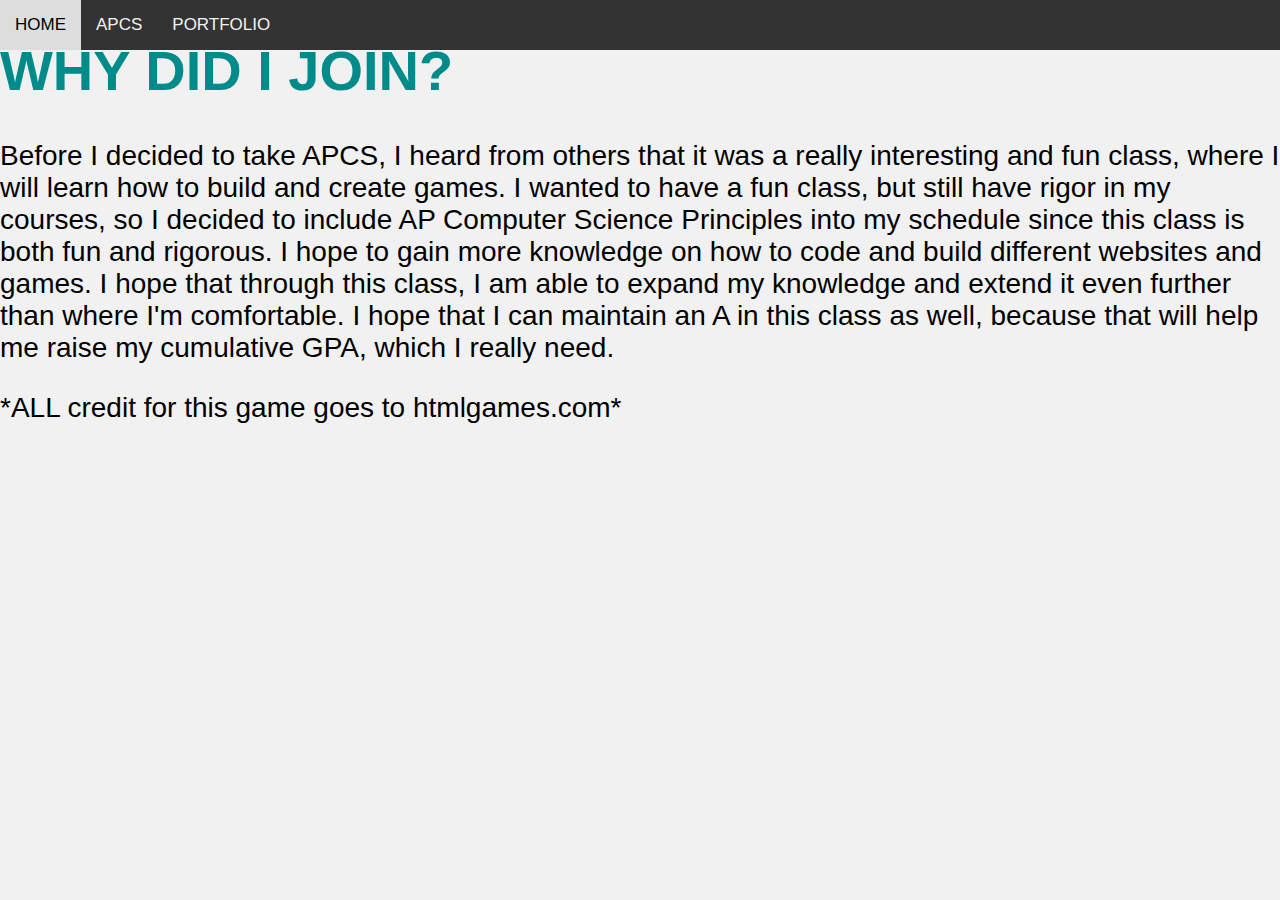
<file: APCS.html>
<!DOCTYPE html>
<html>

	<head>

		<style>
ul {
  list-style-type: none;
  margin: 0;
  padding: 0;
  overflow: hidden;
  background-color: #333;
}

ul {
  list-style-type: none;
  margin: 0;
  padding: 0;
}
li {
  display: inline;
}

ul {
  list-style-type: none;
  margin: 0;
  padding: 0;
  overflow: hidden;
  background-color: #333;
}
li {
  float: left;
}
li a {
  display: block;
  color: white;
  text-align: center;
  padding: 14px 16px;
  text-decoration: none;
}
li a:hover {
  background-color: #111;
}

body {
  font-size: 28px;
}
ul {
  list-style-type: none;
  margin: 0;
  padding: 0;
  overflow: hidden;
  background-color: #333;
  position: -webkit-sticky; /* Safari */
  position: sticky;
  top: 0;
}
li {
  float: left;
}
li a {
  display: block;
  color: white;
  text-align: center;
  padding: 14px 16px;
  text-decoration: none;
}
li a:hover {
  background-color: #111;
}
.active {
  background-color: #4CAF50;
}
</style>
		
<title>Jaystons Website</title>
<link rel="stylesheet" type="text/css" href="style.css">				
	</head>
	
<body>

<h1>WHY DID I JOIN?</h1>

<p>Before I decided to take APCS, I heard from others that it was a really interesting and fun class, where I will learn how to build and create games. I wanted to have a fun class, but still have rigor in my courses, so I decided to include AP Computer Science Principles into my schedule since this class is both fun and rigorous. I hope to gain more knowledge on how to code and build different websites and games. I hope that through this class, I am able to expand my knowledge and extend it even further than where I'm comfortable. I hope that I can maintain an A in this class as well, because that will help me raise my cumulative GPA, which I really need.</p>
<div>
<script src="https://cdn.htmlgames.com/embed.js?game=CatchTheThief&amp;&amp;bgcolor=white"></script>
</div>
    <!DOCTYPE html>
<html>
<body>

<!-- This is a comment -->
<p>*ALL credit for this game goes to htmlgames.com*</p>
</body>
</html>
<!DOCTYPE html>
<html>
<head>
<meta name="viewport" content="width=device-width, initial-scale=1">
<style>
body {
  margin: 0;
  background-color: #f1f1f1;
  font-family: Arial, Helvetica, sans-serif;
}

#navbar {
  background-color: #333;
  position: fixed;
  top: 0;
  width: 100%;
  display: block;
  transition: top 0.3s;
}

#navbar a {
  float: left;
  display: block;
  color: #f2f2f2;
  text-align: center;
  padding: 15px;
  text-decoration: none;
  font-size: 17px;
}

#navbar a:hover {
  background-color: #ddd;
  color: black;
}
</style>
</head>
<body>

<div id="navbar">
  <a href="index.html">HOME</a>
  <a href="APCS.html">APCS</a>
  <a href="portfolio.html">PORTFOLIO</a>
</div>
</file>
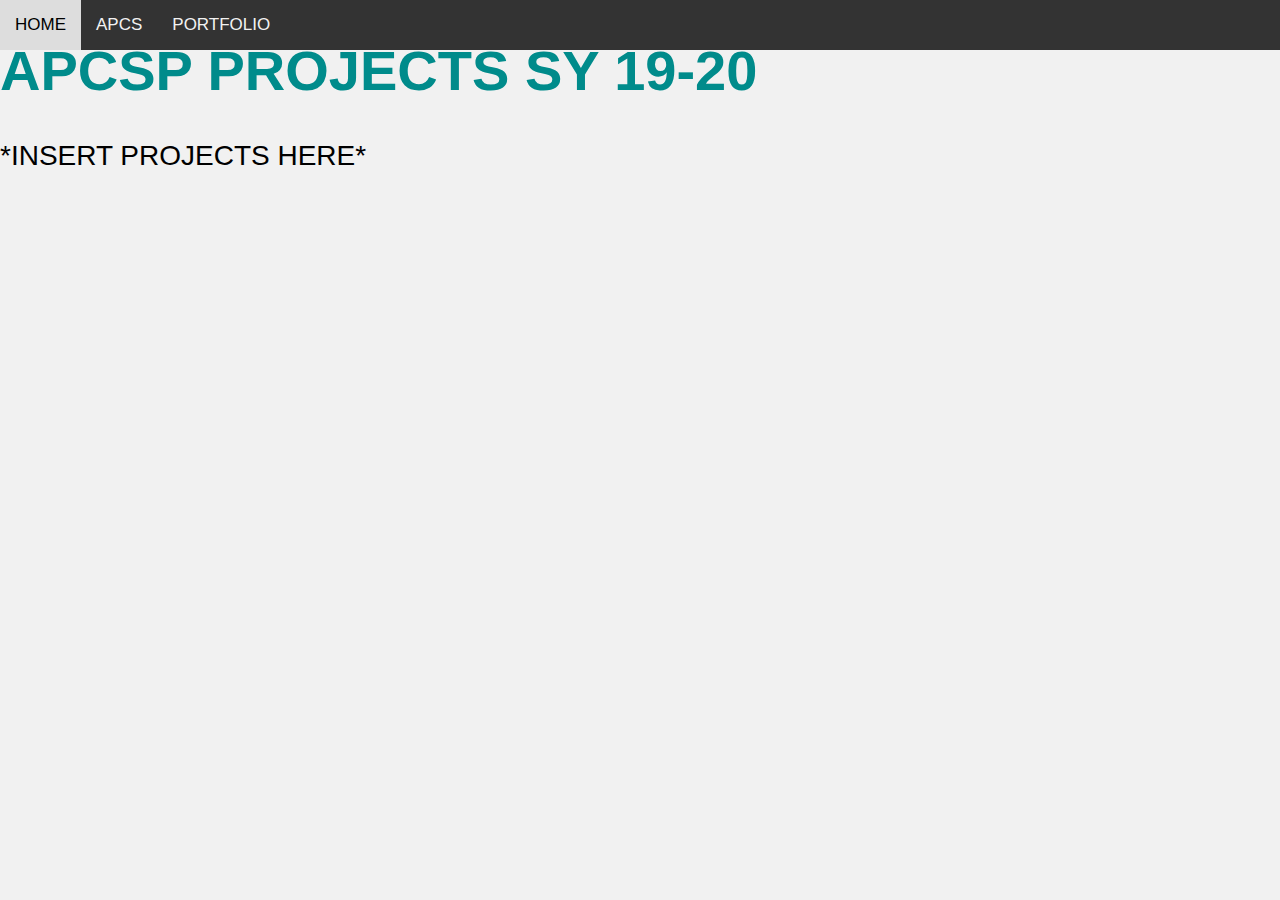
<file: portfolio.html>
<!DOCTYPE html>
<html>

	<head>

		<style>
ul {
  list-style-type: none;
  margin: 0;
  padding: 0;
  overflow: hidden;
  background-color: #333;
}

ul {
  list-style-type: none;
  margin: 0;
  padding: 0;
}
li {
  display: inline;
}

ul {
  list-style-type: none;
  margin: 0;
  padding: 0;
  overflow: hidden;
  background-color: #333;
}
li {
  float: left;
}
li a {
  display: block;
  color: white;
  text-align: center;
  padding: 14px 16px;
  text-decoration: none;
}
li a:hover {
  background-color: #111;
}

body {
  font-size: 28px;
}
ul {
  list-style-type: none;
  margin: 0;
  padding: 0;
  overflow: hidden;
  background-color: #333;
  position: -webkit-sticky; /* Safari */
  position: sticky;
  top: 0;
}
li {
  float: left;
}
li a {
  display: block;
  color: white;
  text-align: center;
  padding: 14px 16px;
  text-decoration: none;
}
li a:hover {
  background-color: #111;
}
.active {
  background-color: #4CAF50;
}
</style>
		
<title>Jaystons Website</title>
<link rel="stylesheet" type="text/css" href="style.css">				
	</head>
	
<body>

<h1>APCSP PROJECTS SY 19-20</h1>

<p>*INSERT PROJECTS HERE*</p>

<!DOCTYPE html>
<html>
<head>
<meta name="viewport" content="width=device-width, initial-scale=1">
<style>
body {
  margin: 0;
  background-color: #f1f1f1;
  font-family: Arial, Helvetica, sans-serif;
}

#navbar {
  background-color: #333;
  position: fixed;
  top: 0;
  width: 100%;
  display: block;
  transition: top 0.3s;
}

#navbar a {
  float: left;
  display: block;
  color: #f2f2f2;
  text-align: center;
  padding: 15px;
  text-decoration: none;
  font-size: 17px;
}

#navbar a:hover {
  background-color: #ddd;
  color: black;
}
</style>
</head>
<body>

<div id="navbar">
  <a href="index.html">HOME</a>
  <a href="APCS.html">APCS</a>
  <a href="portfolio.html">PORTFOLIO</a>
</div>
</file>
<file: style.css>
h1{
    font-family: arial;
    color: darkcyan;
}
h2{
    font-family: helvetica;
    color: darkcyan;
}
p{
    color: black;
}
.numbertext {
    font-size: 18px;
}
</file>
